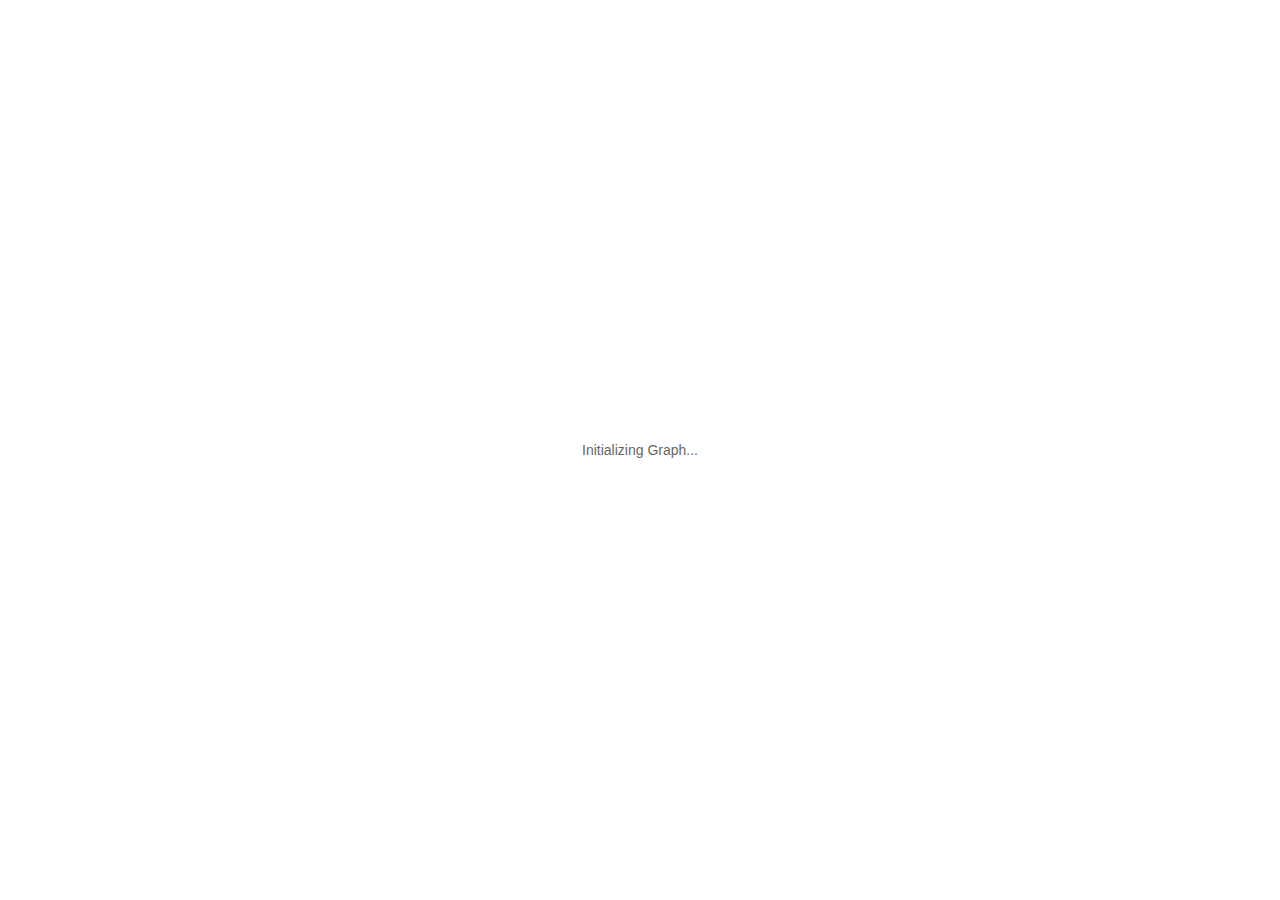
<file: tools/desmos.html>
<!DOCTYPE html>
<html lang="en">
<head>
    <meta charset="UTF-8">
    <meta name="viewport" content="width=device-width, initial-scale=1.0">
    <title>Desmos Graph Embed</title>
    <!-- Desmos API Script -->
    <script src="https://www.desmos.com/api/v1.10/calculator.js?apiKey=dcb31709b452b1cf9dc26972add0fda6"></script>
    <style>
        html, body {
            width: 100%;
            height: 100%;
            margin: 0;
            padding: 0;
            overflow: hidden;
            font-family: sans-serif;
        }
        #calculator {
            width: 100%;
            height: 100%;
        }
        #loading {
            position: absolute;
            top: 50%;
            left: 50%;
            transform: translate(-50%, -50%);
            color: #666;
            font-size: 14px;
            pointer-events: none;
            transition: opacity 0.3s;
        }
    </style>
</head>
<body>
    <div id="loading">Initializing Graph...</div>
    <div id="calculator"></div>

    <script>
        (function() {
            // ---------------------------------------------------------
            // CONFIGURATION & SCHEMA
            // ---------------------------------------------------------
            // This embed accepts a query parameter named 'q' (or 'latex').
            // The value must be a URL-encoded string.
            // Expressions are strictly separated by the newline character (\n).
            //
            // Example URL: 
            //   index.html?q=y=x^2%0Ay=x
            // 
            // Supported Line Types:
            // 1. Equations: y = x^2
            // 2. Variable Definitions: a = 2
            // 3. Points: (a, a^2)
            // 4. Sliders: implied by undefined variables (e.g. y = mx + b implies sliders for m, b)
            // ---------------------------------------------------------

            var elt = document.getElementById('calculator');
            var calculator = Desmos.GraphingCalculator(elt, {
                keypad: true,
                graphpaper: true,
                expressions: true,
                settingsMenu: true,
                zoomButtons: true,
                lockViewport: false,
                invertedColors: true
            });

            // Parse Query Parameters
            var params = new URLSearchParams(window.location.search);
            
            // We support 'q', 'expr', or 'latex' as the key
            var rawData = params.get('q') || params.get('expr') || params.get('latex');

            // INJECTION POINT FOR PREVIEW (React App uses this to pre-fill data without URL params)
            var FALLBACK_DATA = ``; 

            var dataToLoad = rawData || FALLBACK_DATA;

            if (dataToLoad) {
                // Split by newline to get individual expressions
                var lines = dataToLoad.split('\n');
                console.log(lines)
                
                var expressionObjects = lines.map(function(line, index) {
                    var trimmed = line.trim();
                    if (!trimmed) return null;
                    
                    // Basic heuristic: check if it looks like a note or a folder? 
                    // For this strict schema, we assume everything is a latex expression.
                    return {
                        id: 'expr_' + index,
                        latex: trimmed
                    };
                }).filter(function(item) { return item !== null; });

                calculator.setExpressions(expressionObjects);
            } else {
                calculator.setExpression({ id: 'graph1', latex: 'y=x^2' });
                calculator.setExpression({ id: 'note1', latex: 'x=1' }); // Initial demo
            }

            // Hide loading indicator once initialized
            document.getElementById('loading').style.opacity = '0';
        })();
    </script>
</body>
</html>
</file>
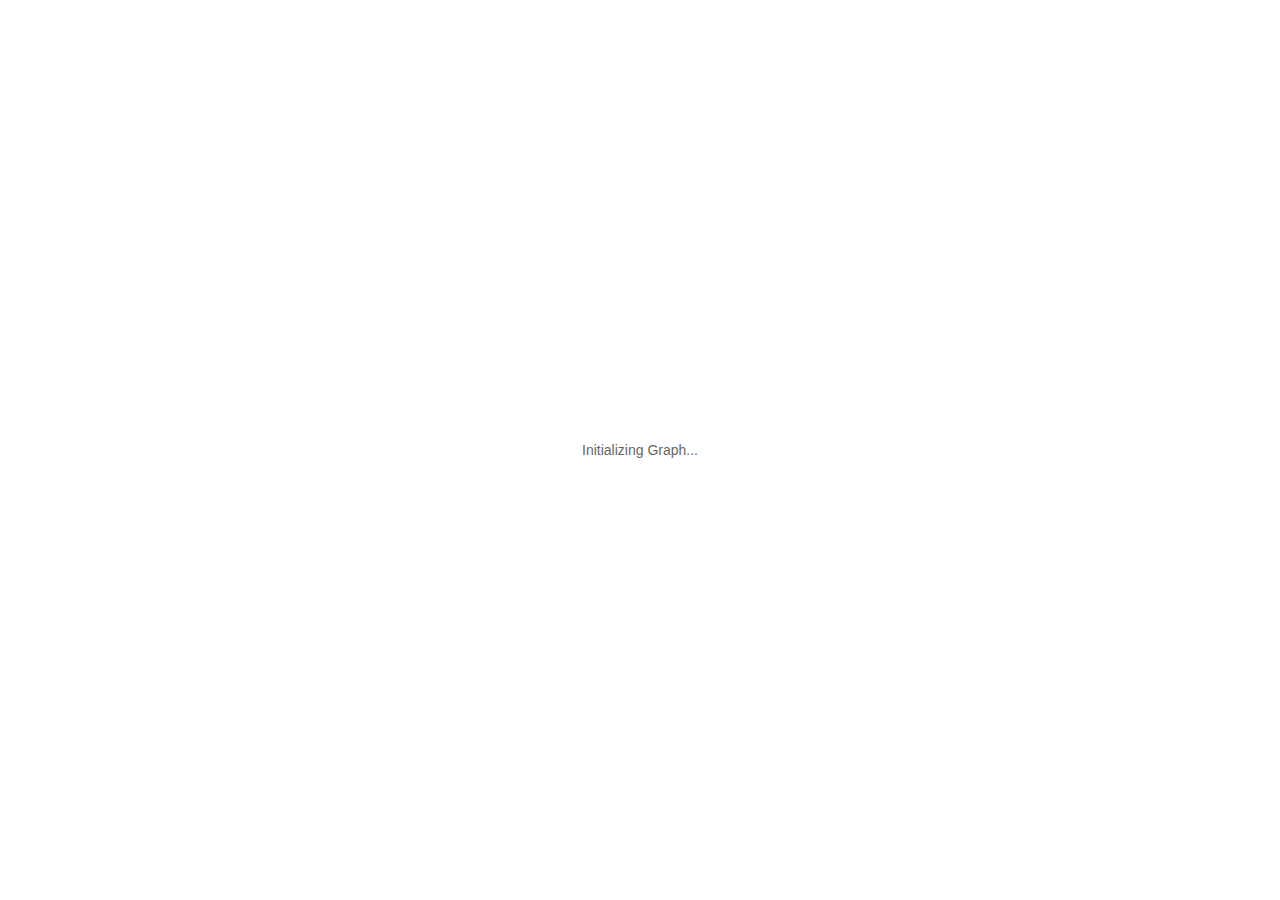
<file: tools/desmos3D.html>
<!DOCTYPE html>
<html lang="en">
<head>
    <meta charset="UTF-8">
    <meta name="viewport" content="width=device-width, initial-scale=1.0">
    <title>Desmos Graph Embed</title>
    <!-- Desmos API Script -->
    <script src="https://www.desmos.com/api/v1.10/calculator.js?apiKey=dcb31709b452b1cf9dc26972add0fda6"></script>
    <style>
        html, body {
            width: 100%;
            height: 100%;
            margin: 0;
            padding: 0;
            overflow: hidden;
            font-family: sans-serif;
        }
        #calculator {
            width: 100%;
            height: 100%;
        }
        #loading {
            position: absolute;
            top: 50%;
            left: 50%;
            transform: translate(-50%, -50%);
            color: #666;
            font-size: 14px;
            pointer-events: none;
            transition: opacity 0.3s;
        }
    </style>
</head>
<body>
    <div id="loading">Initializing Graph...</div>
    <div id="calculator"></div>

    <script>
        (function() {
            // ---------------------------------------------------------
            // CONFIGURATION & SCHEMA
            // ---------------------------------------------------------
            // This embed accepts a query parameter named 'q' (or 'latex').
            // The value must be a URL-encoded string.
            // Expressions are strictly separated by the newline character (\n).
            //
            // Example URL: 
            //   index.html?q=y=x^2%0Ay=x
            // 
            // Supported Line Types:
            // 1. Equations: y = x^2
            // 2. Variable Definitions: a = 2
            // 3. Points: (a, a^2)
            // 4. Sliders: implied by undefined variables (e.g. y = mx + b implies sliders for m, b)
            // ---------------------------------------------------------

            var elt = document.getElementById('calculator');
            var calculator = Desmos.Calculator3D(elt, {
                keypad: true,
                graphpaper: true,
                expressions: true,
                settingsMenu: true,
                zoomButtons: true,
                lockViewport: false,
                invertedColors: true
            });

            // Parse Query Parameters
            var params = new URLSearchParams(window.location.search);
            
            // We support 'q', 'expr', or 'latex' as the key
            var rawData = params.get('q') || params.get('expr') || params.get('latex');

            // INJECTION POINT FOR PREVIEW (React App uses this to pre-fill data without URL params)
            var FALLBACK_DATA = ``; 

            var dataToLoad = rawData || FALLBACK_DATA;

            if (dataToLoad) {
                // Split by newline to get individual expressions
                var lines = dataToLoad.split('\n');
                console.log(lines)
                
                var expressionObjects = lines.map(function(line, index) {
                    var trimmed = line.trim();
                    if (!trimmed) return null;
                    
                    // Basic heuristic: check if it looks like a note or a folder? 
                    // For this strict schema, we assume everything is a latex expression.
                    return {
                        id: 'expr_' + index,
                        latex: trimmed
                    };
                }).filter(function(item) { return item !== null; });

                calculator.setExpressions(expressionObjects);
            } else {
                calculator.setExpression({ id: 'graph1', latex: 'y=x^2' });
                calculator.setExpression({ id: 'note1', latex: 'x=1' }); // Initial demo
            }

            // Hide loading indicator once initialized
            document.getElementById('loading').style.opacity = '0';
        })();
    </script>
</body>
</html>
</file>
